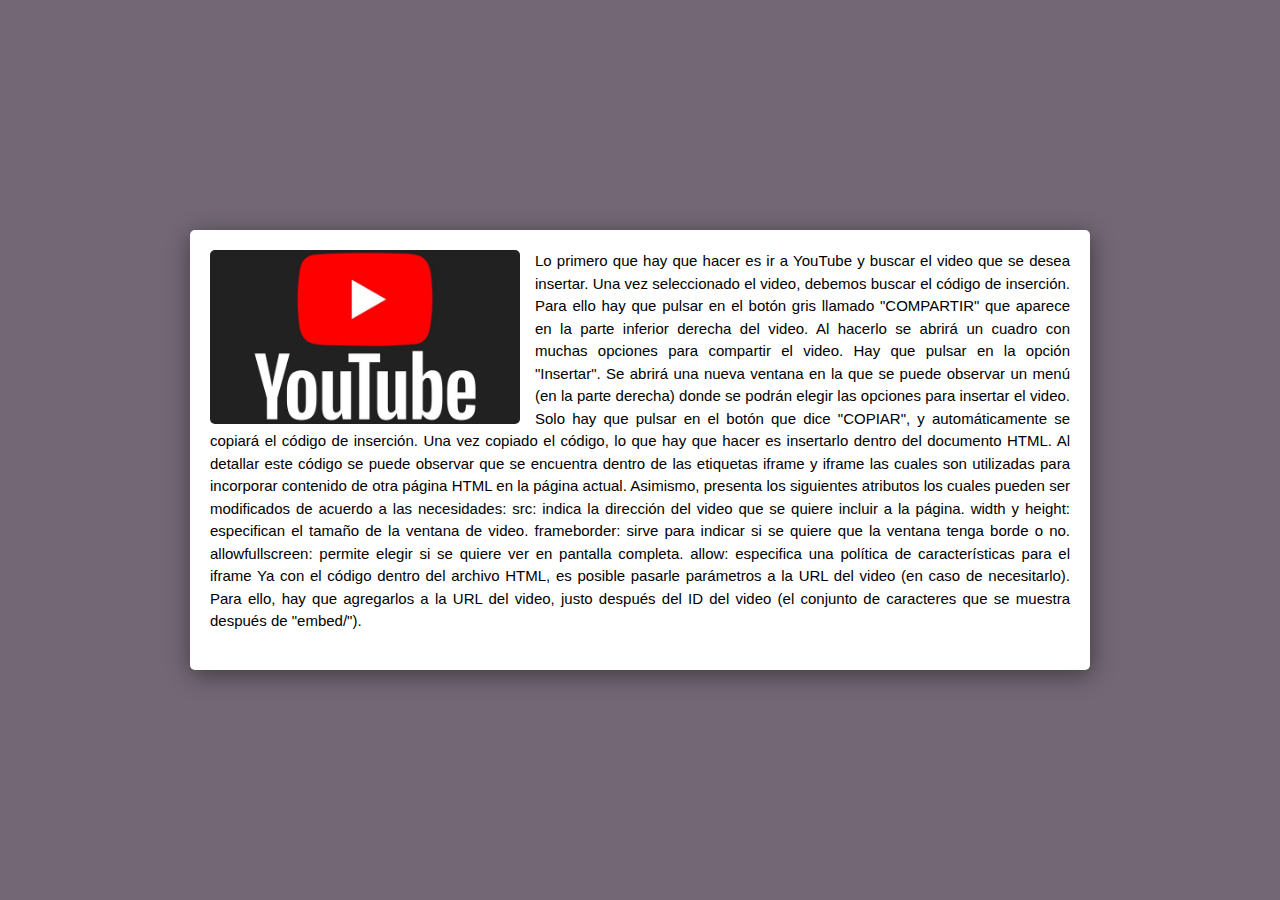
<file: Investigacion/index.html>
<!DOCTYPE html>
<html lang="es">
<head>
    <meta charset="UTF-8">
    <meta name="viewport" content="width=device-width, user-scalable=no, initial-scale=1.0, maximum-scale=1.0, minimum-scale=1.0">
    <title>Como incrustar un video en YOUTUBE</title>
    <link rel="stylesheet" href="style.css">
</head>
<body>
   <div class="capa"></div>
   <div class="parrafo">
       <img src="img.jpg">
        <p>Lo primero que hay que hacer es ir a YouTube y buscar el video que se desea insertar. 
        Una vez seleccionado el video, debemos buscar el código de inserción. Para ello hay que 
        pulsar en el botón gris llamado "COMPARTIR" que aparece en la parte inferior derecha del video. 
        Al hacerlo se abrirá un cuadro con muchas opciones para compartir el video. Hay que pulsar en la 
        opción "Insertar". Se abrirá una nueva ventana en la que se puede observar un menú (en la parte 
        derecha) donde se podrán elegir las opciones para insertar el video. Solo hay que pulsar en el 
        botón que dice "COPIAR", y automáticamente se copiará el código de inserción. Una vez copiado el 
        código, lo que hay que hacer es insertarlo dentro del documento HTML. Al detallar este código se
        puede observar que se encuentra dentro de las etiquetas iframe y iframe las cuales son utilizadas 
        para incorporar contenido de otra página HTML en la página actual. Asimismo, presenta los siguientes 
        atributos los cuales pueden ser modificados de acuerdo a las necesidades:
        src: indica la dirección del video que se quiere incluir a la página.
        width y height: especifican el tamaño de la ventana de video.
        frameborder: sirve para indicar si se quiere que la ventana tenga borde o no.
        allowfullscreen: permite elegir si se quiere ver en pantalla completa.
        allow: especifica una política de características para el iframe
        Ya con el código dentro del archivo HTML, es posible pasarle parámetros a la URL del video 
        (en caso de necesitarlo). Para ello, hay que agregarlos a la URL del video, justo después del 
        ID del video (el conjunto de caracteres que se muestra después de "embed/"). </p>
   </div>
</body>
</html>
</file>
<file: Investigacion/style.css>
*{margin: 0;padding: 0;box-sizing: border-box; font-family: sans-serif;}

body{
height: 100vh;
display: flex;
justify-content: center;
align-items: center;
background-image: url("https://cdn.computerhoy.com/sites/navi.axelspringer.es/public/styles/1200/public/media/image/2018/07/youtube_0.jpg?itok=XxgiEtNp");
background-size: 100% 100%;
background-repeat: no-repeat;
}
.capa{
    width: 100%;
    height: 100vh;
    position: absolute;
    background: #38273b;
    opacity: 0.7;
}
.parrafo{
    z-index: 1;
    width: 900px;
    height: 440px;
    padding: 20px 20px;
    font-size: 15px;
    line-height: 1.5;
    background: #fff;
    box-shadow: 1px 5px 25px rgba(0,0,0,0.45);
    border-radius: 5px;
    text-align: justify;
}
.parrafo img{
    width: 310px;
    border-radius: 5px;
    float: left;
    margin-right: 15px;
}
</file>
